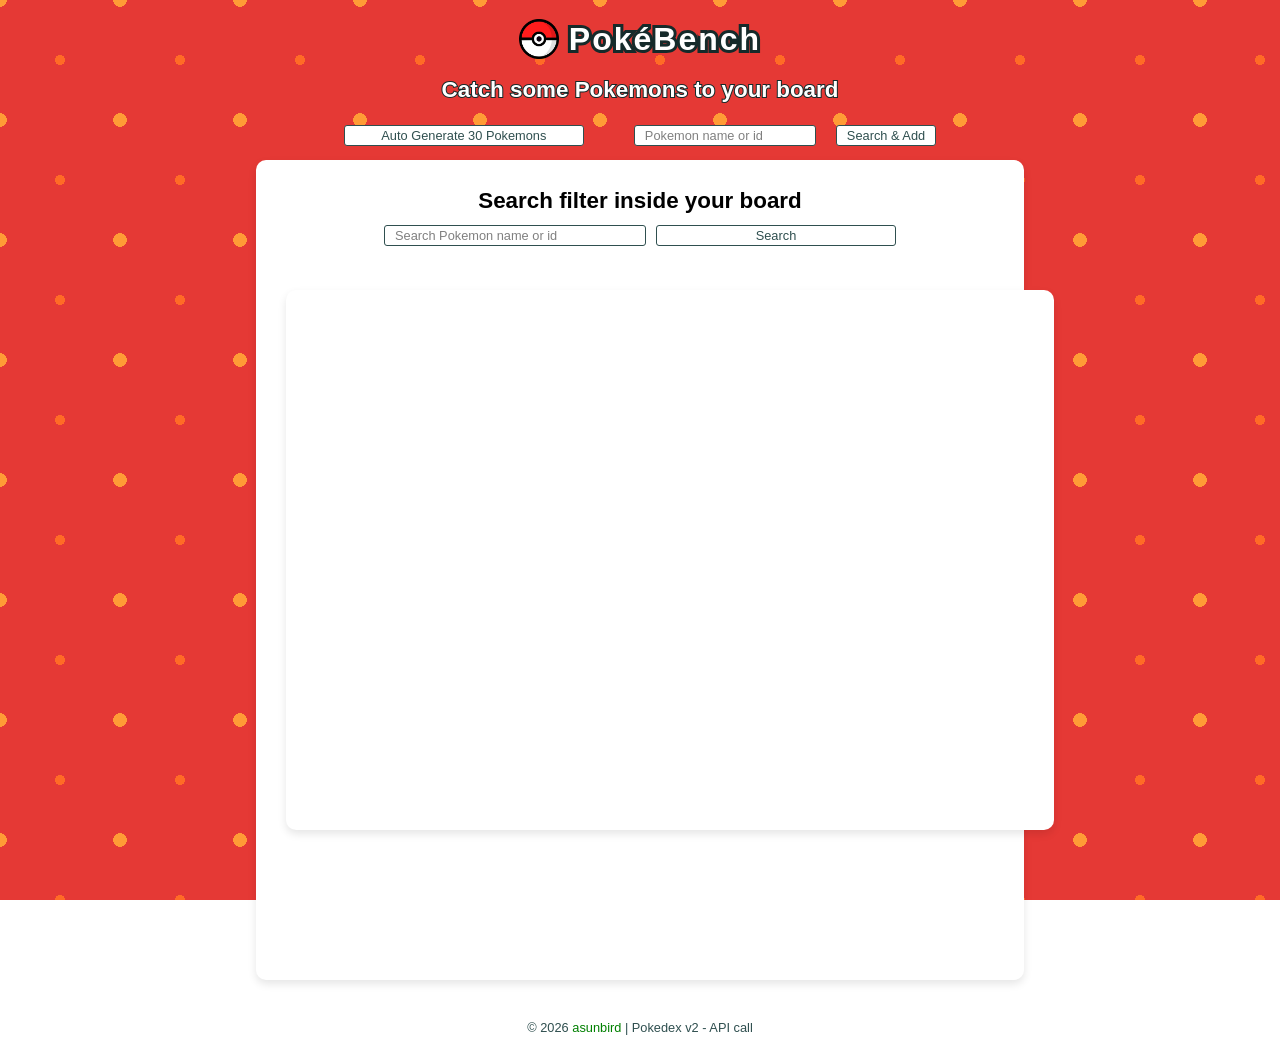
<file: search.html>
<!doctype html>
<html lang="en">
  <head>
    <meta charset="UTF-8" />
    <meta name="viewport" content="width=device-width, initial-scale=1.0" />
    <link rel="stylesheet" href="src/styles.css" />
    <title>Advansed Pokedex</title>
  </head>
  <body>
    <!-- Dot background for this page-->
    <div id="dot-bg"></div>

    <!-- Page heading and logo -->
    <div id="heading">
      <div id="logo-heading">
        <img id="logo" src="media/pokeball.PNG" alt="pokeball">
        <h1>PokéBench</h1>
      </div>
      <h3>Catch some Pokemons to your board</h3>
    </div>

    <!-- Buttons for generating Pokemon cards -->
    <section id="gen-buttons">
        <!-- Generate button (1 page with 30 Pokemon cards) -->
        <div id="autogen">
            <input id="autogenBtn" type="button" value="Auto Generate 30 Pokemons" />
        </div>
    
        <!-- Searching and Adding a pokemon -->
        <div id="search-add"> 
            <!-- Search field where users will search for Pokemon’s name or id. -->
            <input id="name-id" type="text" placeholder="Pokemon name or id" required />
            <!-- Search button -->
            <input id="searchAddBtn" type="button" value="Search & Add" />
        </div>
    </section>


    <!-- Pokemon's Cards container with Search filter -->
    <div id="pokedex">
      <div id="filter-section">
        <!-- Search filter UI inside this section -->
        <h3>Search filter inside your board</h3>
        <div id="search-filter">
          <input id="search-filter-input" type="text" placeholder="Search Pokemon name or id" />
          <input id="search-filter-btn" type="button" value="Search" />
        </div>
      </div>

      <!-- Pokemon's Cards container -->
      <ul id="pokedex-cards"></ul> <!-- Use an <ul> for the list of card items! -->   

      <div id="pagination"></div>
    </div>

    <!-- Footer -->
    <footer id="footer">
      <span>© 2026 <a href="https://github.com/asunbird" target="_blank">asunbird</a> | Pokedex v2 - API call</span>
    </footer>

    <script src="src/script.js"></script>
  </body>
</html>
</file>
<file: src/styles.css>
/* Start:Reset styles */
div, p, img, h1, h2, h3, h4, h5, h6, ul, li, a, body, header, footer, section, main, form {
    box-sizing: border-box;
    display: block;
    margin: 0;
	padding: 0;
	border: 0;
    line-height: 1;
    list-style: none;
    text-decoration: none;
}
a, button { cursor: pointer; }
a:active, a:focus, a:hover, a:visited { text-decoration: none; }
/* The End:Reset styles */


/* Start:General styles */
/* Spacing variables */
:root {
    --spacing-unit-sm: 10px;
    --spacing-unit-md: 30px;
    --spacing-unit-lg: 60px;
    --spacing-unit-xl: 120px;
}

body {
    font-size: 8px;
    font-family: 'Segoe UI', Roboto, 'Open Sans', 'Helvetica Neue', sans-serif;
    width: 100vw;
    min-height: 100vh;
    display: flex;
    flex-direction: column;
}
#dot-bg {
    /* Dotted background */
    position: fixed;
    top: 0;
    left: 0;
    width: 100vw;
    height: 100vh;
    z-index: -1;

    background-image: radial-gradient(#ff6b26 6%, transparent 6%),
        radial-gradient(#ff9b36 8%, transparent 8%); /* add a second dots row for diagonal */
    background-color: #e53935;
    background-position: 0 0, 60px 60px; /* second position is a half of bg-size for diagonal spacing effect */
    background-size: 120px 120px; /* bg tale size */  
}
input, button {
    min-width: 70px;
    max-width: 160px;
    font-size: 0.8rem;
    color: darkslategray;
    background-color: white;
    border: 1px darkslategray solid;
    border-radius: 3px;
    margin: var(--spacing-unit-md) var(--spacing-unit-sm);
    padding: 2px 10px;
    text-align: center;
}

input::placeholder {
  opacity: 0.5;
  color: rgb(0, 0, 0);
  font-size: 0.8rem;
  text-align: left;
}
/* End:General styles */

/* Start:Heading styles */
#heading {
    display: flex;
    justify-content: center;
    align-items: center;
    flex-direction: column;
    gap: var(--spacing-unit-sm);
    width: 100%;
    height: 100px;
    margin-top: var(--spacing-unit-sm);
}
#heading h1 {
    font-size: 2rem;
    font-weight: bold;
    letter-spacing: 2px;
    color: white;
    -webkit-text-stroke: 6px rgb(21, 42, 42);
    paint-order: stroke fill; /* stroke first, then fill */
    text-align: center;
}
#logo-heading {
    display: flex;
    justify-content: center;
    align-items: center;
    gap: var(--spacing-unit-sm);
    margin-bottom: var(--spacing-unit-sm);
}
#logo {
    display: inline-block;
    width: 40px;
    height: auto;   
}
#heading h3 {
    font-size: 1.4rem;
    color: white;
    -webkit-text-stroke: 2px rgb(21, 42, 42);
    paint-order: stroke fill; /* stroke first, then fill */
    text-align: center;
}
/* End:Heading styles */


/* Start:Form styles */
#autogen {
    display: flex;
    height: 40px;
    justify-content: center;
    align-items: center;
}
#autogen input {
    min-width: 240px;
    max-width: 300px;
    font-size: 0.8rem;
    color: darkslategray;
    background-color: white;
    border: 1px darkslategray solid;
    border-radius: 3px;
    margin: var(--spacing-unit-md) var(--spacing-unit-sm);
    padding: 2px 10px;
    text-align: center;
}
#gen-buttons {
    display: flex;
    width: 60vw;
    max-width: 800px;
    height: 30px;
    justify-content: center;
    align-items: center;
    gap: var(--spacing-unit-md);
    margin: var(--spacing-unit-sm) auto;
}
#search-add {
    display: flex;
    height: 60px;
    justify-content: center;
    align-items: center;
}
/* End:Form styles */

/*  ... Cards Container with Search filter ... */
/* Start:Search filter styles */
#search-filter {
    width: 100%;
    height: var(--spacing-unit-md);
    display: flex;
    justify-content: center;
    align-items: center;
    gap: var(--spacing-unit-sm);
}
#search-filter input {
    min-width: 240px;
    max-width: 300px;
    font-size: 0.8rem;
    color: darkslategray;
    background-color: white;
    border: 1px darkslategray solid;
    border-radius: 3px;
    margin: 0;
    padding: 2px 10px;
    text-align: center;
}
/* End:Search filter styles */
/* Cards container */
#pokedex {
    display: flex;
    justify-content: center;
    align-content: flex-start;
    flex-direction: column;
    gap: var(--spacing-unit-md);
    width: 60vw;
    max-width: 860px;
    min-height: 60vh;
    margin: 0 auto;
    padding: var(--spacing-unit-md);
    background-color: white;
    border-radius: 10px;
    box-shadow: 0 4px 8px rgba(0, 0, 0, 0.1);
}
#pokedex h3 {
    width: 100%;
    height: 30px;
    display: block;
    font-size: 1.4rem;
    color: black;
    text-align: center;
}
#pagination {
    display: flex;
    justify-content: center;
    align-items: center;
    flex-wrap: wrap;
    gap: var(--spacing-unit-sm);
    margin: var(--spacing-unit-sm) auto;
    padding: var(--spacing-unit-md);
}

/* Start:Cards styles */
#pokedex-cards {
    display: flex;
    flex-wrap: wrap;
    justify-content: center;
    align-content: flex-start;
    gap: var(--spacing-unit-md);
    width: 60vw;
    max-width: 800px;
    min-height: 60vh;
    margin: var(--spacing-unit-sm) auto;
    padding: var(--spacing-unit-sm);
    background-color: white;
    border-radius: 10px;
    box-shadow: 0 4px 8px rgba(0, 0, 0, 0.1);
}
#pokedex .card {
    display: flex;
    flex-direction: column;
    align-items: center;
    max-width: 160px;
    background-color: whitesmoke;
    border-radius: 8px;
    box-shadow: 0 1px 2px rgba(105, 105, 105, 0.3);
    /* to clip child elements (scaled image) that overflow */
    overflow: hidden;
    /* Add the transition property here so the browser knows to animate the transform */
    transition: transform 0.3s ease-in-out;

    /* Crucial for 3D */
    perspective: 1000px; 
    perspective-origin: center;
}
/* Scales the card up by 3% */
#pokedex .card:hover { transform: scale(1.03); } 

/* --- The Card Flip --- */
#pokedex .card .card-inner {
    width: 100%;
    height: 100%;
    position: relative;
    text-align: center;
    transition: transform 0.6s;
    transform-style: preserve-3d; 
    /* Allows 3D perspective */
    border-radius: 8px;
}
#pokedex .card .card-inner.flip {
  transform: rotateY(180deg);
  border-radius: 8px;
}
/* Position the front and back side */
.card-front, .card-back {
    /* The front and back elements occupy the same space */
    position: relative;
    width: 100%; 
    height: 100%; 
    /* Safari */
    -webkit-backface-visibility: hidden;
    backface-visibility: hidden;
    /* Hides back when rotated */
}
/* --- The Card Back Content --- */
/* Style the back side */
.card-back {
    background-color: #f6d5bd;
    transform: rotateY(180deg); 
    /* Starts face down */
    display: flex;
    align-items: center;
    justify-content: flex-end;
    flex-direction: column;
    position: absolute;
    right: 0;
    left: 0;
    top: 0;   
}
.card-back .back-content {
    display: flex;
    flex-direction: column;
    align-items: center;
    justify-content: center;
}
.card-back .back-button-name {
    display: flex;
    flex-direction: column;
    align-items: center;
    justify-content: center;
    width: 100%;
    padding: 8px;
    box-sizing: border-box;
    margin-bottom: var(--spacing-unit-sm);
}

.card-back .back-button-name h2 { 
    margin: 20px 0 10px 0; 
    font-size: 1.4rem;
    font-weight: bold;
    max-width: 160px;
}
.card-back .back-content p { 
    margin: 0 20px;
    background-color: #ffffff;
    padding: 8px;
    border-radius: 4px;
    box-shadow: 0 1px 2px rgba(105, 105, 105, 0.3);
    font-size: 0.8rem;
    color: #746969; 
    max-width: 160px;
}
/* Card Buttons for Flip and Battle */
/* Style all buttons in card container */
#pokedex .card .card-inner button {
    display: inline-block;
    margin: 4px 2px;
    background-color: #2181dc;
    padding: 4px 0px;
    border-radius: 4px;
    border: #0c4983 1px solid;
    box-shadow: 0 2px 2px rgba(3, 46, 115, 0.292);
    font-size: 0.8rem;
    color: #ffffff;
    cursor: pointer;
    transition: background-color 0.1s linear;
    max-width: 60px;
}
#pokedex .card .card-inner .front-buttons {
    display: flex;
    justify-content: center;
    align-items: center;
    padding: 0;
}
/* --- 4. The Card Front Image and Info --- */
#pokedex .card .cardimg {
    background-color: rgb(208, 208, 208);
    width: 160px;
    height: auto;
    border-top-left-radius: 10px;
    border-top-right-radius: 10px;
    overflow: hidden;
    object-fit: contain;
/* Add the transition property here so the browser knows to animate the transform */
    transition: transform 0.2s ease-in-out; 
}
/* The Trigger State (e.g., when the user hovers over the logo) */
#pokedex .card .cardimg:hover {
    transform: scale(1.05); /* Scales the card image up by 5% */
}
#pokedex .card .cardinf {
    text-align: center;
    display: flex;
    flex-direction: column;
    align-items: flex-start;
    justify-content: flex-start;
    padding: 8px;
    margin: 0;
    width: 100%;
    height: 100px;
}
#pokedex .card .cardinf .pokemon-index { 
    font-size: 0.8rem;
    color: #2181dc;
    text-shadow: 0 0.8px 0.8px rgba(0, 0, 0, 0.2);
}   
#pokedex .card .cardinf .pokemon-name {
    font-size: 1.4rem;
    font-weight: bold;
    margin: 4px 0;
    max-width: 160px;
}
#pokedex .card .card-inner .pokemon-type {
    display: flex;
    flex-direction: row;
    gap: 8px;
    font-size: 0.9rem;
    color: #555;
    margin: 16px 0;
}
#pokedex .card .card-inner .pokemon-type .type {
    background-color: #878787;
    padding: 4px 8px;
    border-radius: 4px;
    box-shadow: 0 1px 2px rgba(105, 105, 105, 0.3);
    font-size: 0.8rem;
    color: #ffffff;
}
#pokedex .card .cardinf .front-buttons {
    max-width: 160px;
}
#pokedex .card .cardinf .front-buttons button {
    max-width: 70px;
}
/* ...End:Cards styles... */



/* Footer */
/* End:Cards styles */

#footer {
    width: 100%;
    height: fit-content;
    display: flex;
    justify-content: center;
    align-items: center;
    background-color: white;
    position: relative;
    margin-top: var(--spacing-unit-md);
}
#footer span {
    font-size: 0.8rem;
    color: darkslategray;
    margin: var(--spacing-unit-sm);
    padding: 2px 4px;
    text-align: center;
}
#footer a {display: inline-block; color: green; }


/* --- MEDIA QUERY --- */

/* --- Tablet (Under 900px) --- */
/*  @media (max-width: 900px) {}  */


/* --- Mobile (Under 600px) --- */
/*  @media (max-width: 600px) {}  */
</file>
